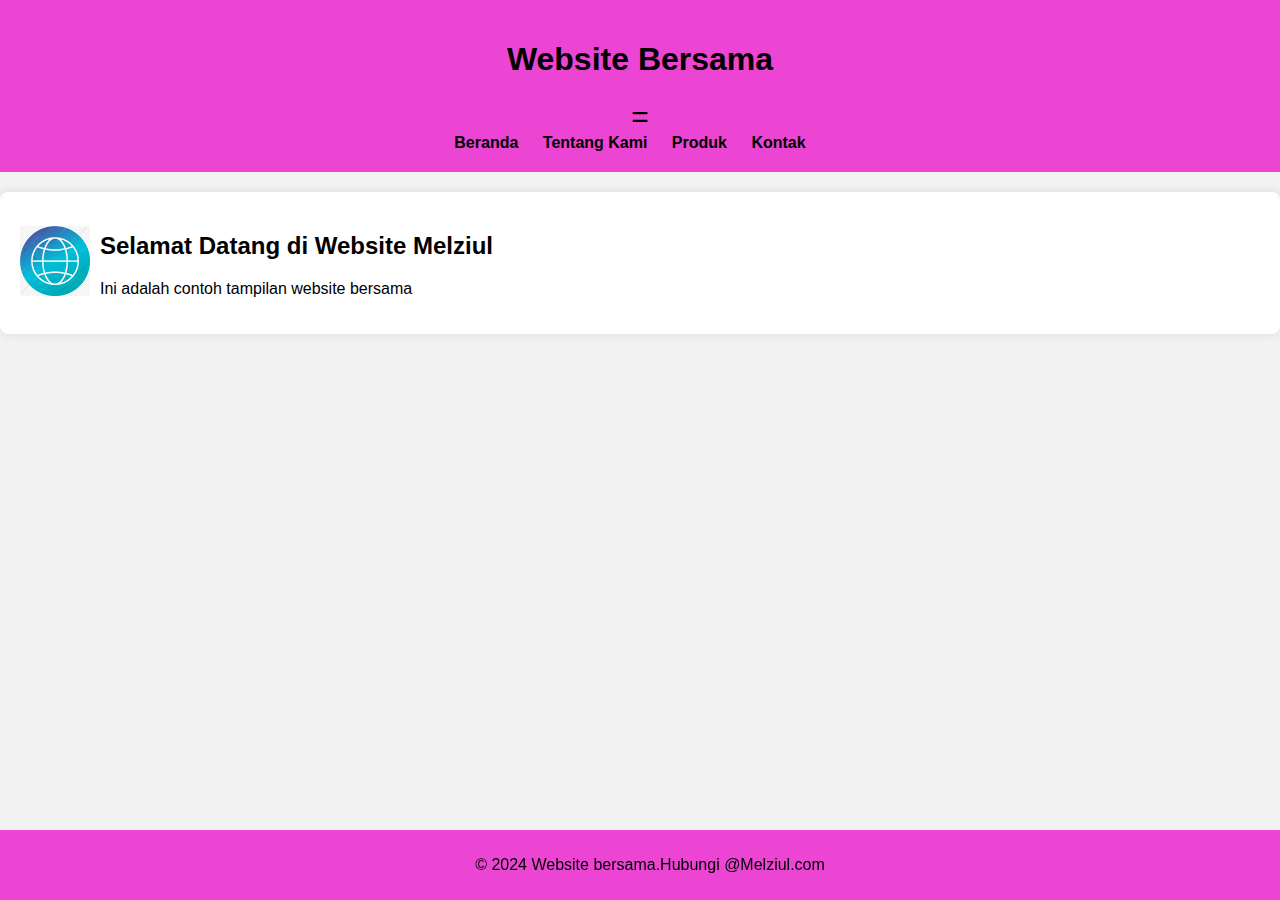
<file: index.html>
<!DOCTYPE html>
<html lang="en">
<head>
    <meta charset="UTF-8">
    <meta name="viewport" content="width=device-width, initial-scale=1.0">
    <link rel="stylesheet" href="style.css">
    <link rel="icon" href="global.jpeg" type="image/x-icon">
    <title>Website  Melziul</title>
</head>
<body>
    <header>
        <h1>Website Bersama</h1>
        <nav>
          <div id="hambuger" style="font-size: 30px;">=</div> 
            <ul id="menu" class="hidden">
                <li><a href="index.html">Beranda</a></li>
                <li><a href="TentangKami.html">Tentang Kami</a></li>
                <li><a href="produk.html">Produk</a></li>
                <li><a href="kontak.html">Kontak</a></li>
            </ul>
        </nav>
    </header>  

    <main>    
        <section>
          <div class="container">
            <div class="logo">
              <img src="global.jpeg" alt="logo">
            </div>    
            <div class="content">
              <h2>Selamat Datang di Website Melziul</h2>
              <p>Ini adalah contoh tampilan website bersama</p>
            </div>
          </div>
        </section>
      </main>

    <footer>
        <p>&copy;  2024 Website bersama.Hubungi @Melziul.com </p>                           
    </footer>

    <script>
      const Hamburger = document.getElementById('hamburger')
      const Menu = document.getElementById('menu')

      Hamburger.addEventListener('click', () => {
        Menu.classList.toggle('hidden')
      })
    </script>
</body>
</html>
</file>
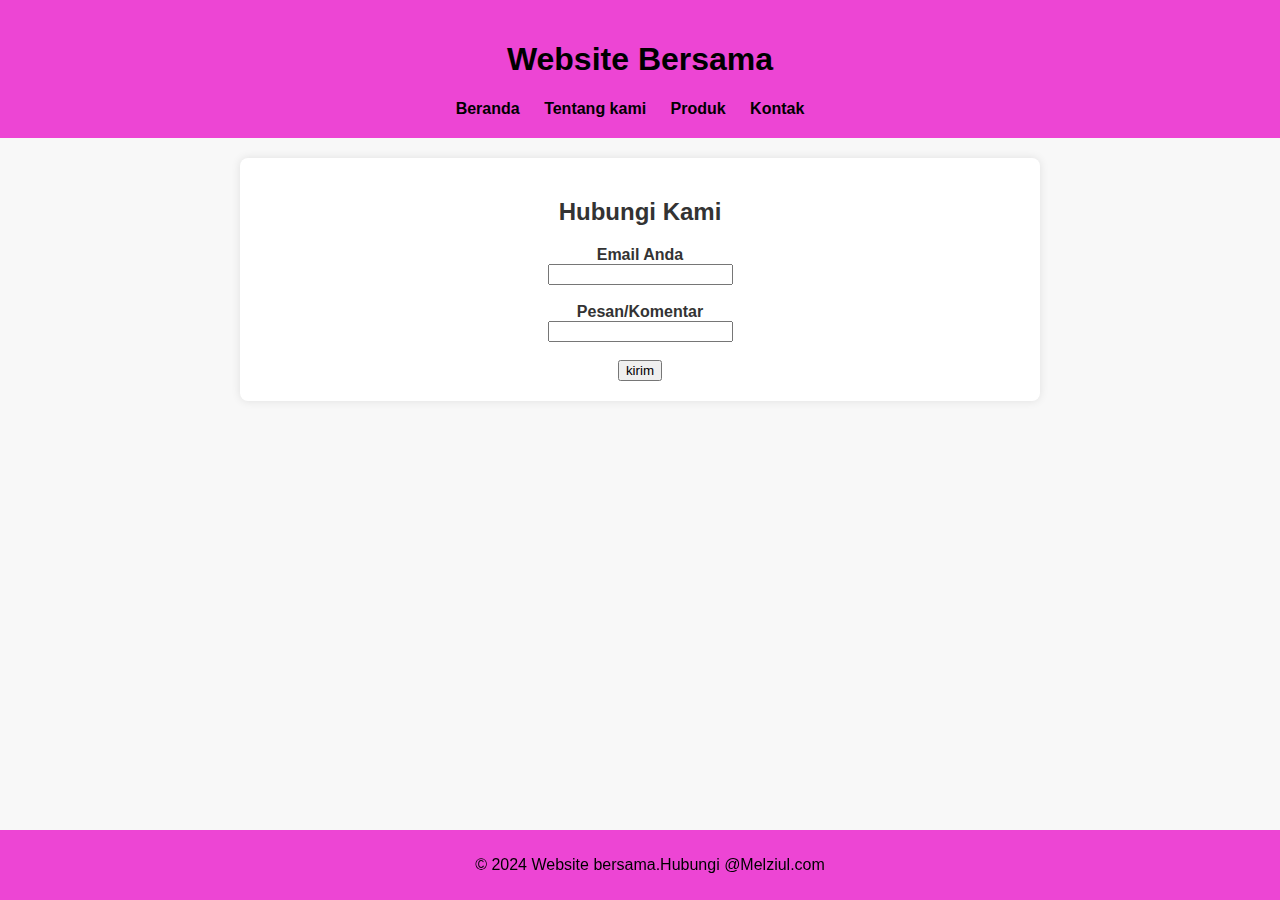
<file: kontak.html>
<!DOCTYPE html>
<html lang="en">
<head>
    <meta charset="UTF-8">
    <meta name="viewport" content="width=device-width, initial-scale=1.0">
    <link rel="stylesheet" href="contact.css">
    <link rel="icon" href="global.jpeg" type="image/x-icon">
    <title>Kontak - Website Kita</title>
</head>
<body>
    <header>
        <div id="hambuger" style="font-size: 30px;"></div> 
        <h1>Website Bersama</h1>
        <nav>
            <ul id="menu" class="hidden">
                <li><a href="index.html">Beranda</a></li>
                <li><a href="TentangKami.html">Tentang kami</a></li>
                <li><a href="produk.html">Produk</a></li>
                <li><a href="kontak.html">Kontak</a></li>
            </ul>
        </nav>
    </header>

    <main>
        <section>
            <div class="container">
                <h2>Hubungi Kami</h2>
                <label for="email"><b>Email Anda </b></label>
                <input type="email" name="email"><br>
                <label for="pesan"><b>Pesan/Komentar</b></label>
                <input type="text" name="pesan"> <br>
                <button type="submit" onclick="alert ('Tanggapan anda telah terkirim')" value=submit>kirim</button>
            </form>
            </div>
        </section>
    </main>

    <footer>
        <p>© 2024 Website bersama.Hubungi @Melziul.com</p>
    </footer>

    <script>
        const Hamburger = document.getElementById('hamburger')
        const Menu = document.getElementById('menu')
  
        Hamburger.addEventListener('click', () => {
          Menu.classList.toggle('hidden')
        })
      </script>
</body>
</html>
</file>
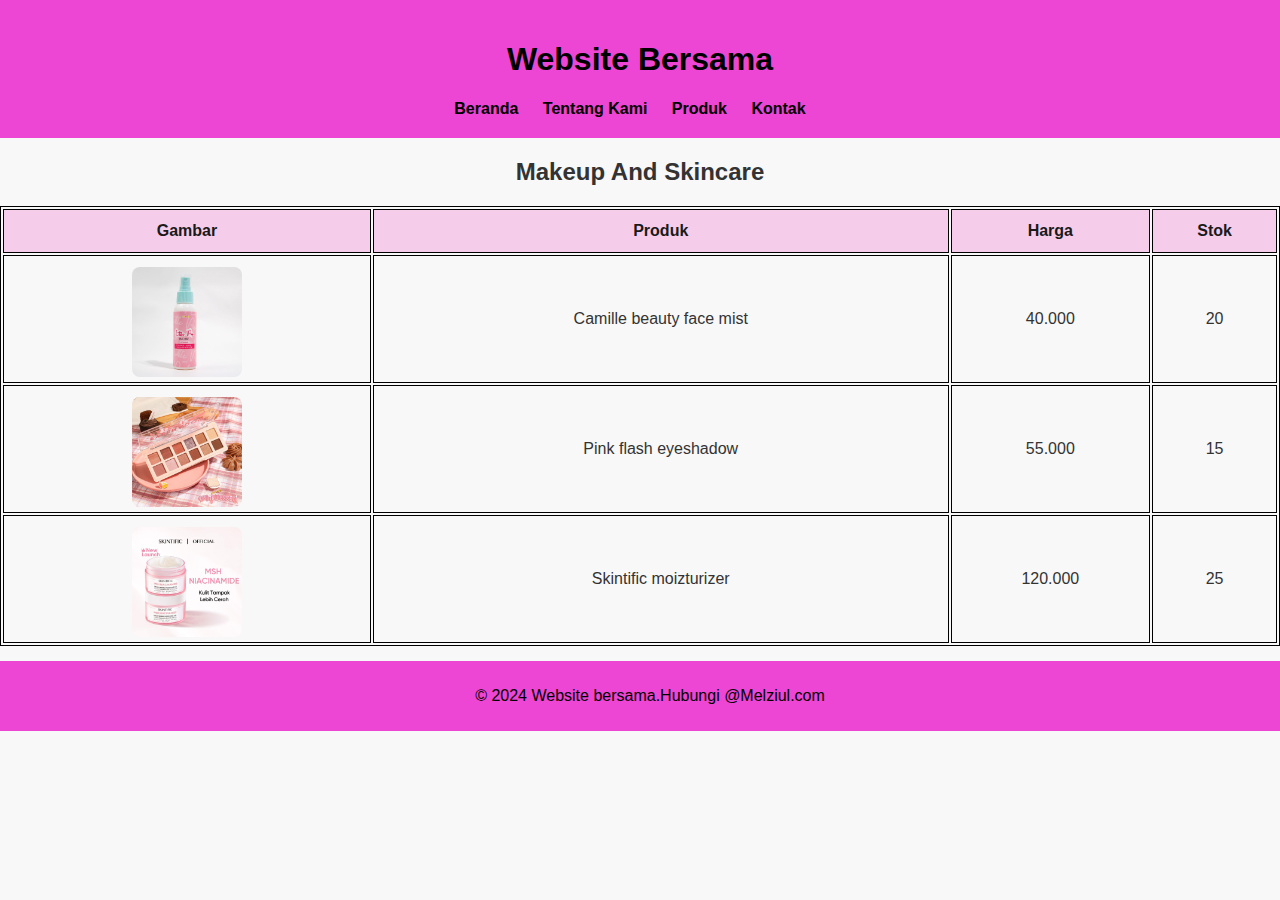
<file: produk.html>
<!DOCTYPE html>
<html lang="en">
<head>
    <meta charset="UTF-8">
    <meta name="viewport" content="width=device-width, initial-scale=1.0">
    <link rel="stylesheet" href="produk.css">
    <link rel="icon" href="global.jpeg" type="image/x-icon">
    <title>Website  Melziul</title>
</head>
<body>
    <header>
      <div id="hambuger" style="font-size: 30px;"></div> 
        <h1>Website Bersama</h1> 
        <nav>
            <ul id="menu" class="hidden">
                <li><a href="index.html">Beranda</a></li>
                <li><a href="TentangKami.html">Tentang Kami</a></li>
                <li><a href="Produk.html">Produk</a></li>
                <li><a href="kontak.html">Kontak</a></li>
            </ul>
        </nav>
    </header>

    <h2>Makeup And Skincare</h2>

    <table style="width:100%">
        <tr>
            <th>Gambar</th>
          <th>Produk</th>
          <th>Harga</th> 
          <th>Stok</th>
        </tr>
        <tr>
          <td><img src="Camille.jpg" alt="" width="110" height="150"></td>
          <td>Camille beauty face mist</td>
          <td class="harga">40.000
            <div class="dropdown-harga">$7,6</div>
          <td>20</td>
        </tr>
        <tr>
            <td><img src="pinkflash.jpg" alt="" width="110" height="150"></td>
          <td>Pink flash eyeshadow</td>
          <td class="harga">55.000
            <div class="dropdown-harga">$7,6</div>
          <td>15</td>
        </tr>
        <tr>
            <td><img src="skintific.jpg" alt="" width="110" height="150"></td>
          <td>Skintific moizturizer</td>
          <td class="harga">120.000
            <div class="dropdown-harga">$7,6</div>
          </td>
          <td>25</td>
        </tr>
      </table>

    <footer>
        <p>&copy;  2024 Website bersama.Hubungi @Melziul.com </p>
    </footer>

    <script>
      const Hamburger = document.getElementById('hamburger')
      const Menu = document.getElementById('menu')

      Hamburger.addEventListener('click', () => {
        Menu.classList.toggle('hidden')
      })
    </script>
</body>
</html>
</file>
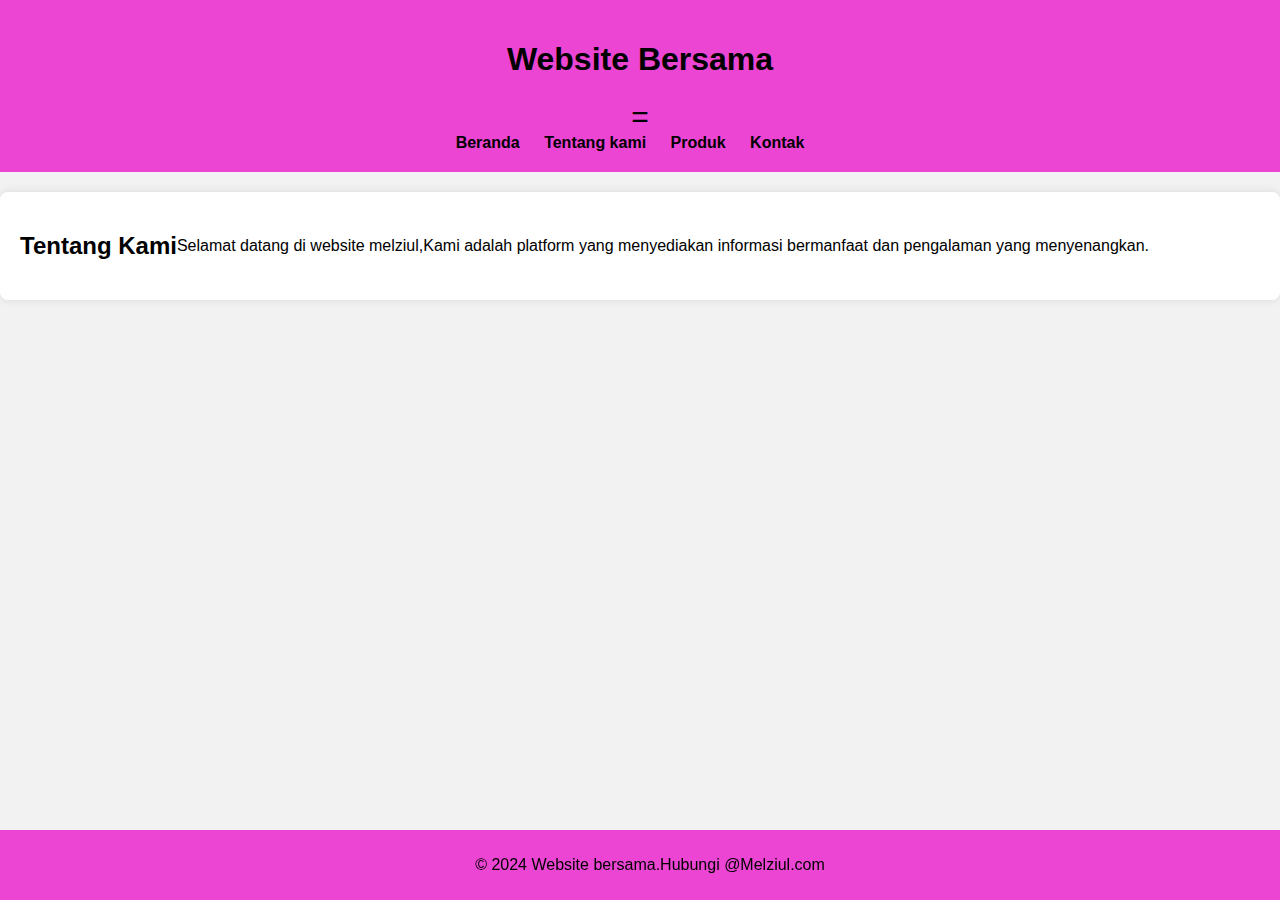
<file: TentangKami.html>
<!DOCTYPE html>
<html lang="en">
<head>
    <meta charset="UTF-8">
    <meta name="viewport" content="width=device-width, initial-scale=1.0">
    <link rel="stylesheet" href="style.css">
    <link rel="icon" href="global.jpeg" type="image/x-icon">
    <title>tentang kami</title>
</head>
<body>
    <header>
        <h1>Website Bersama</h1>
        <nav>
            <div id="hambuger" style="font-size: 30px;">=</div> 
            <ul id="menu" class="hidden">
                <li><a href="index.html">Beranda</a></li>
                <li><a href="TentangKami.html">Tentang kami</a></li>
                <li><a href="produk.html">Produk</a></li>
                <li><a href="kontak.html">Kontak</a></li>
            </ul>
        </nav>
    </header>

    <main>
        <section>
            <div class="container">
                <h2>Tentang Kami</h2>
                <p>Selamat datang di website melziul,Kami adalah platform yang menyediakan
                    informasi bermanfaat dan pengalaman yang menyenangkan.</p>
            </div>
        </section>
    </main>

    <footer>
        <p> © 2024 Website bersama.Hubungi @Melziul.com</p>
    </footer>

    <script>
        const Hamburger = document.getElementById('hamburger')
        const Menu = document.getElementById('menu')
  
        Hamburger.addEventListener('click', () => {
          Menu.classList.toggle('hidden')
        })
      </script>
</body>
</html>
</file>
<file: style.css>
body {
    font-family: Arial, sans-serif;
    margin: 0;
    padding: 0;
    background-color: #f2f2f2;
}

header {
    background-color: rgba(233, 4, 199, 0.733);
    color: #000000;
    padding: 20px;
    text-align: center;
}

nav ul {
    list-style: none;
    padding: 0;
    margin: 0;
}

nav li {
    display: inline;
    margin-right: 20px;
}

nav a {
    text-decoration: none;
    color: #000000;
    font-weight: bold;
}

main {
    max-width: auto;
    margin: 20px auto;
}

section {
    background-color: #fff;
    padding: 20px;
    border-radius: 8px;
    box-shadow: 0 0 10px rgba(0, 0, 0, 0.1);
}

/* Container untuk logo dan konten */
.container {
    display: flex;
    align-items: center;
}

/* Gaya untuk logo */
.logo img {
    width: 70px; /* Sesuaikan lebar logo */
    margin-right: 10px; /* Beri jarak antara logo dan teks */
}

/* Gaya untuk konten */
.content {
    flex-grow: 1; /* Biarkan konten mengisi sisa ruang di sebelah kanan */
}

/* Pindahkan teks ke sebelah kiri */
section h2 {
    text-align: left;
}

footer {
    background-color: rgba(233, 4, 199, 0.733);
    color: #000000;
    text-align: center;
    padding: 10px;
    position: fixed;
    bottom: 0;
    width: 100%;
}
</file>
<file: contact.css>
body {
    font-family: Arial, sans-serif;
    margin: 0;
    padding: 0;
    background-color: #f2f2f2;
    align-items: center;
}

header {
    background-color: rgba(233, 4, 199, 0.733);
    color: #000000;
    padding: 20px;
    text-align: center;
}

nav ul {
    list-style: none;
    padding: 0;
    margin: 0;
}

nav li {
    display: inline;
    margin-right: 20px;
}

nav a {
    text-decoration: none;
    color: #000000;
    font-weight: bold;
}

main {
    max-width: auto;
    margin: 20px auto;
}

section {
    background-color: #fff;
    padding: 20px;
    border-radius: 8px;
    box-shadow: 0 0 10px rgba(0, 0, 0, 0.1);
}

.container {
    display: flex;
    align-items: center;
}

.logo img {
    width: 70px; 
    margin-right: 10px;
}

.content {
    flex-grow: 1; 
}

section h2 {
    text-align: left;
}

footer {
    background-color: rgba(233, 4, 199, 0.733);
    color: #000000;
    text-align: center;
    padding: 10px;
    position: fixed;
    bottom: 0;
    width: 100%;
}

body {
    font-family: Arial, sans-serif;
    margin: 0;
    padding: 0;
    background-color: #f8f8f8;
    color: #333;
}

header {
    background-color:  rgba(233, 4, 199, 0.733);
    color: #000000;
    padding: 20px;
    text-align: center;
}

main {
    max-width: 800px;
    margin: 20px auto;
}

section {
    background-color: #fff;
    padding: 20px;
    border-radius: 8px;
    display: flex;
    align-items: center;
    flex-direction: column; 
}

footer {
    background-color:rgba(233, 4, 199, 0.733);
    color: #000000;
    text-align: center;
    padding: 10px;
    position: fixed;
    bottom: 0;
    width: 100%;
}

img {
    max-width: 100%;
    height: auto;
    border-radius: 8px;
    margin-top: 10px;
}

.container {
    display: flex;
    justify-content: space-between;
    flex-direction: column; 
    text-align: center; 
}

input {
    display: flex;
    justify-content: space-between;
    flex-direction: column; 
    text-align: center;
}

.logo {
    margin-right: 20px;
}

.content {
    text-align: center; 
}

nav ul {
    list-style: none;
    padding: 0;
    margin: 0;
    text-align: center; 
}

nav li {
    display: inline;
    margin-right: 20px;
}

.logo img {
    max-width: 100%;
    height: auto;
    border-radius: 50%;
    margin-top: 10px;
}

@media (max-width: 992px) {
    html {
      font-size: 75%;
    }
    .simply-countdown > .simply-section {
      padding: 70px;
    }
    .home .heart {
      display: none;
    }
  }
  
  @media (max-width: 768px) {
    html {
      font-size: 65%;
    }
    .simply-countdown > .simply-section {
      padding: 60px;
      margin: 5px;
    }
    .mynavbar .navlink {
      font-size: 2rem;
      text-align: center;
    }
    .sticky-top {
      overflow: hidden;
    }
  }
  
  @media (max-width: 576px) {
    html {
      font-size: 60%;
    } 
    .simply-countdown > .simply-section {
      padding: 45px;
      margin: 3px;
    }
  }
</file>
<file: produk.css>
body {
    font-family: Arial, sans-serif;
    margin: 0;
    padding: 0;
    background-color: #f2f2f2;
    align-items: center;
}

header {
    background-color: rgba(233, 4, 199, 0.733);
    color: #000000;
    padding: 20px;
    text-align: center;
}

nav ul {
    list-style: none;
    padding: 0;
    margin: 0;
}

nav li {
    display: inline;
    margin-right: 20px;
}

nav a {
    text-decoration: none;
    color: #000000;
    font-weight: bold;
}

main {
    max-width: auto;
    margin: 20px auto;
}

section {
    background-color: #fff;
    padding: 20px;
    border-radius: 8px;
    box-shadow: 0 0 10px rgba(0, 0, 0, 0.1);
}

.container {
    display: flex;
    align-items: center;
}

.logo img {
    width: 70px; 
    margin-right: 10px;
}

.content {
    flex-grow: 1; 
}

section h2 {
    text-align: left;
}

footer {
    background-color: rgba(233, 4, 199, 0.733);
    color: #000000;
    text-align: center;
    padding: 10px;
    width: 100%;
}

body {
    font-family: Arial, sans-serif;
    margin: 0;
    padding: 0;
    background-color: #f8f8f8;
    color: #333;
}

header {
    background-color:  rgba(233, 4, 199, 0.733);
    color: #000000;
    padding: 20px;
    text-align: center;
}

main {
    max-width: 800px;
    margin: 20px auto;
}

section {
    background-color: #fff;
    padding: 20px;
    border-radius: 8px;
    display: flex;
    align-items: center;
    flex-direction: column; 
}

.harga:hover .dropdown-harga{
    display: block;
    align-items: center;
    padding: 5px 10px;
    background-color:  rgba(233, 4, 199, 0.733);
    color: black;
}

.dropdown-harga{
    display: none;
}

th {
    padding-top: 12px;
    padding-bottom: 12px;
    text-align: left;
    background-color: rgba(244, 189, 231, 0.733);
    color: rgb(26, 26, 26);
  }

  tr:hover {background-color: #ddd;}

table, th, td {
    border: 1px solid black;
    text-align: center;
    margin-top: 15px;
    margin-bottom: 15px;
  }

  h2{
    text-align: center;
  }

footer {
    background-color:rgba(233, 4, 199, 0.733);
    color: #000000;
    text-align: center;
    padding: 10px;
    bottom: 0;
    width: 100%;
}

img {
    max-width: 100%;
    height: auto;
    border-radius: 8px;
    margin-top: 10px;
}

.container {
    display: flex;
    justify-content: space-between;
    flex-direction: column; 
    text-align: center; 
}

input {
    display: flex;
    justify-content: space-between;
    flex-direction: column; 
    text-align: center;
}

.logo {
    margin-right: 20px;
}

.content {
    text-align: center; 
}

nav ul {
    list-style: none;
    padding: 0;
    margin: 0;
    text-align: center; 
}

nav li {
    display: inline;
    margin-right: 20px;
}

.logo img {
    max-width: 100%;
    height: auto;
    border-radius: 50%;
    margin-top: 10px;
}

@media (max-width: 992px) {
    html {
      font-size: 75%;
    }
    .simply-countdown > .simply-section {
      padding: 70px;
    }
    .home .heart {
      display: none;
    }
  }
  
  @media (max-width: 768px) {
    html {
      font-size: 65%;
    }
    .simply-countdown > .simply-section {
      padding: 60px;
      margin: 5px;
    }
    .mynavbar .navlink {
      font-size: 2rem;
      text-align: center;
    }
    .sticky-top {
      overflow: hidden;
    }
  }
  
  @media (max-width: 576px) {
    html {
      font-size: 60%;
    } 
    .simply-countdown > .simply-section {
      padding: 45px;
      margin: 3px;
    }
  }
</file>
